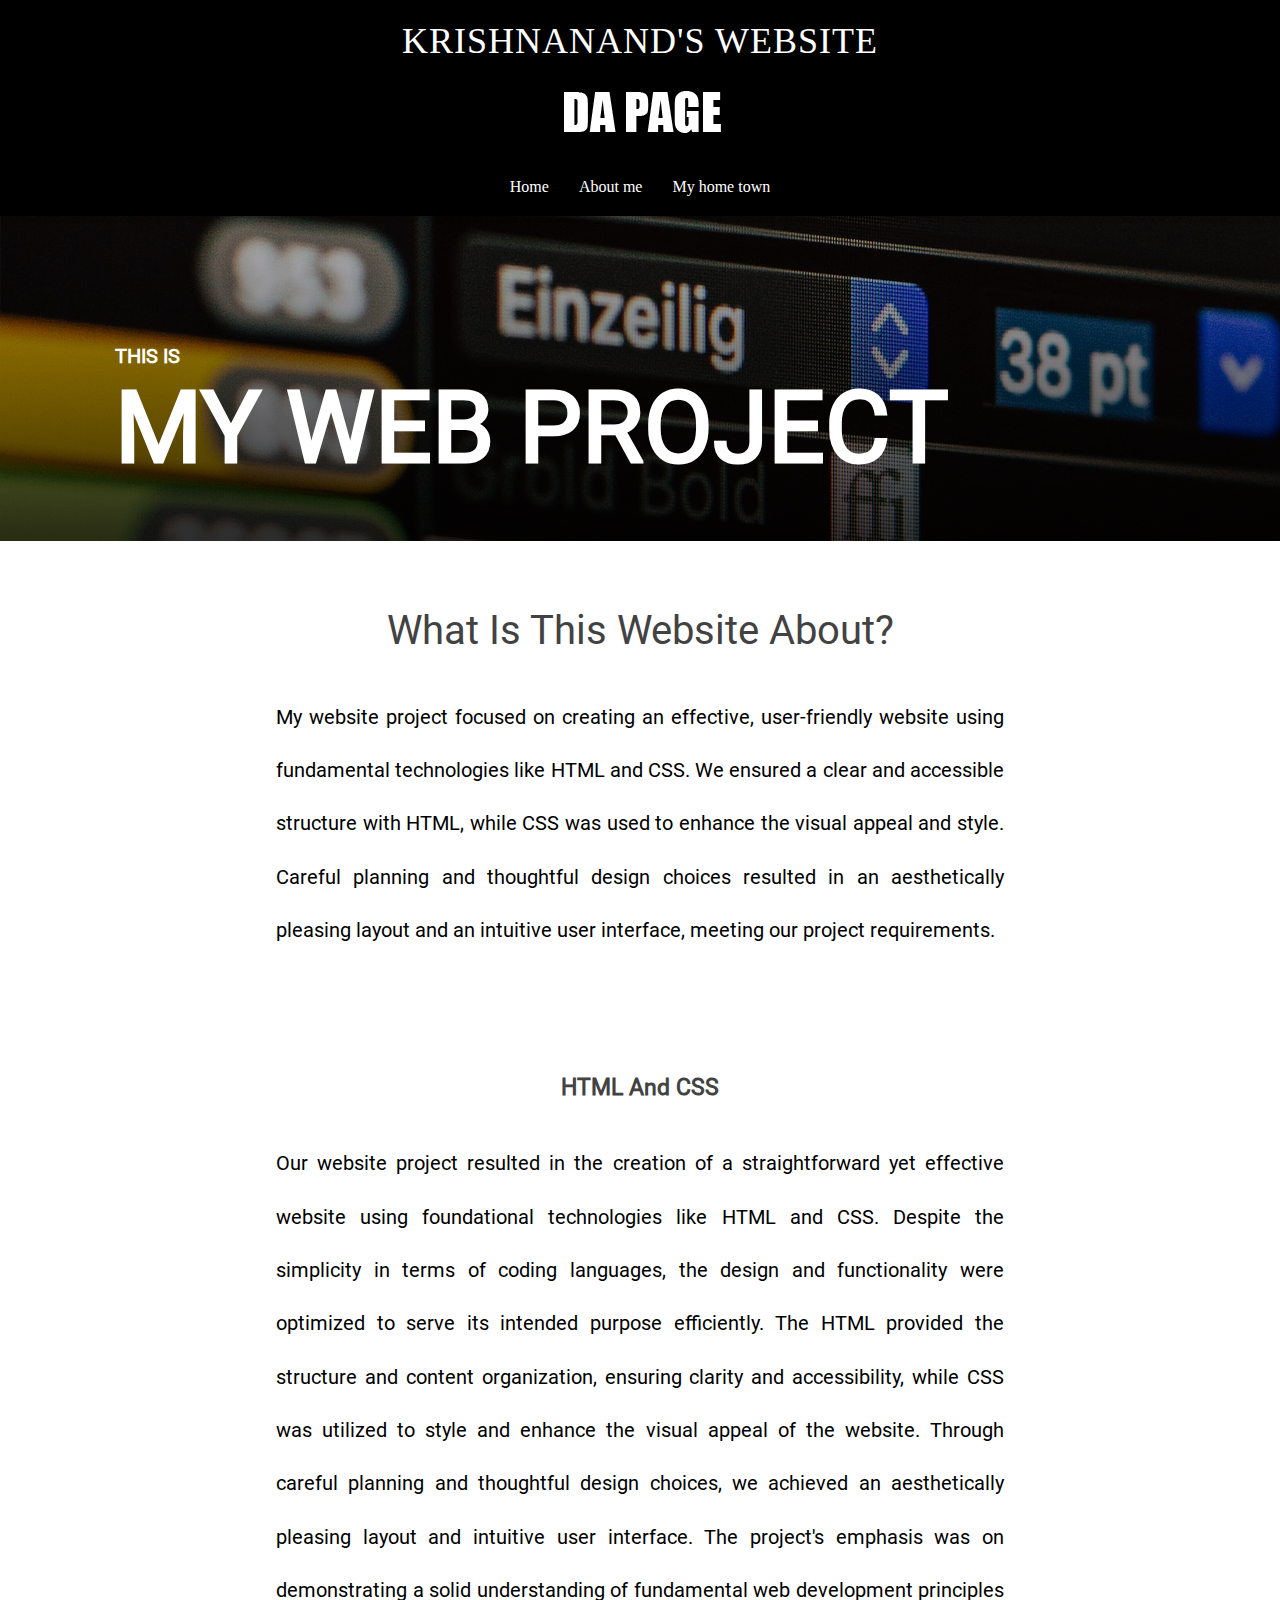
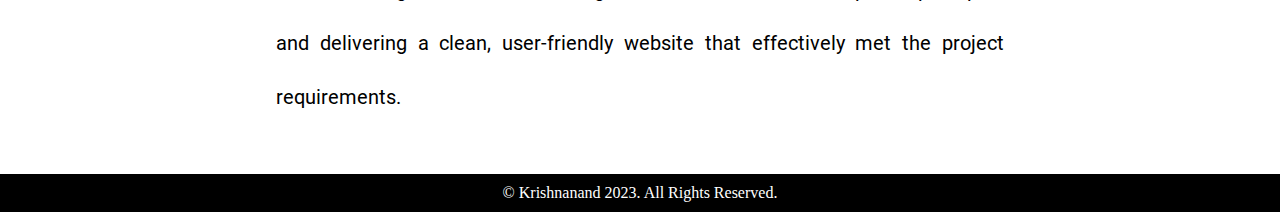
<file: index.html>
<!DOCTYPE html>
<html lang="en">

  <head>
    <meta charset="UTF-8">
    <link type="text/css" rel="stylesheet" href="css/index.css">
    <title>Home - Welcome</title>
  </head>

  <body>
    <header>
      <h1>Krishnanand's Website</h1>
      <img src="Imgs/Logo.png">
      <nav>
        <a href="#">Home</a>
        <a href="about-me.html">About me</a>
        <a href="home-town.html">My home town</a>
      </nav>
    </header>
    <div class="main-content">
      <div class="cover img1">
        <h2 id="cover-txt">
          <span class="small-txt">This is</span>
          <br>
          <span class="big-txt">My Web Project</span>
        </h2>
      </div>
      <div class="para justify">
        <h2 class="center">What is this website about?</h2>
        <p>
          My website project focused on creating an effective, user-friendly
          website using fundamental technologies like
          HTML and CSS.
          We ensured a clear and accessible structure with HTML, while CSS was
          used to enhance the visual appeal and
          style.
          Careful planning and thoughtful design choices resulted in an
          aesthetically pleasing layout and an intuitive
          user interface,
          meeting our project requirements.
        </p>
      </div>

      <div class="para justify">
        <h3 class="center">HTML and CSS</h3>
        <p>
          Our website project resulted in the creation of a straightforward yet
          effective website using foundational
          technologies like HTML and CSS. Despite the simplicity in terms of
          coding languages, the design and
          functionality were optimized to serve its intended purpose
          efficiently. The HTML provided the structure and
          content organization, ensuring clarity and accessibility, while CSS
          was utilized to style and enhance the visual
          appeal of the website. Through careful planning and thoughtful design
          choices, we achieved an aesthetically
          pleasing layout and intuitive user interface. The project's emphasis
          was on demonstrating a solid understanding
          of fundamental web development principles and delivering a clean,
          user-friendly website that effectively met the
          project requirements.
        </p>
      </div>

    </div>
    <footer>
      &copy; Krishnanand 2023. All Rights Reserved.
    </footer>
  </body>
</html>
</file>
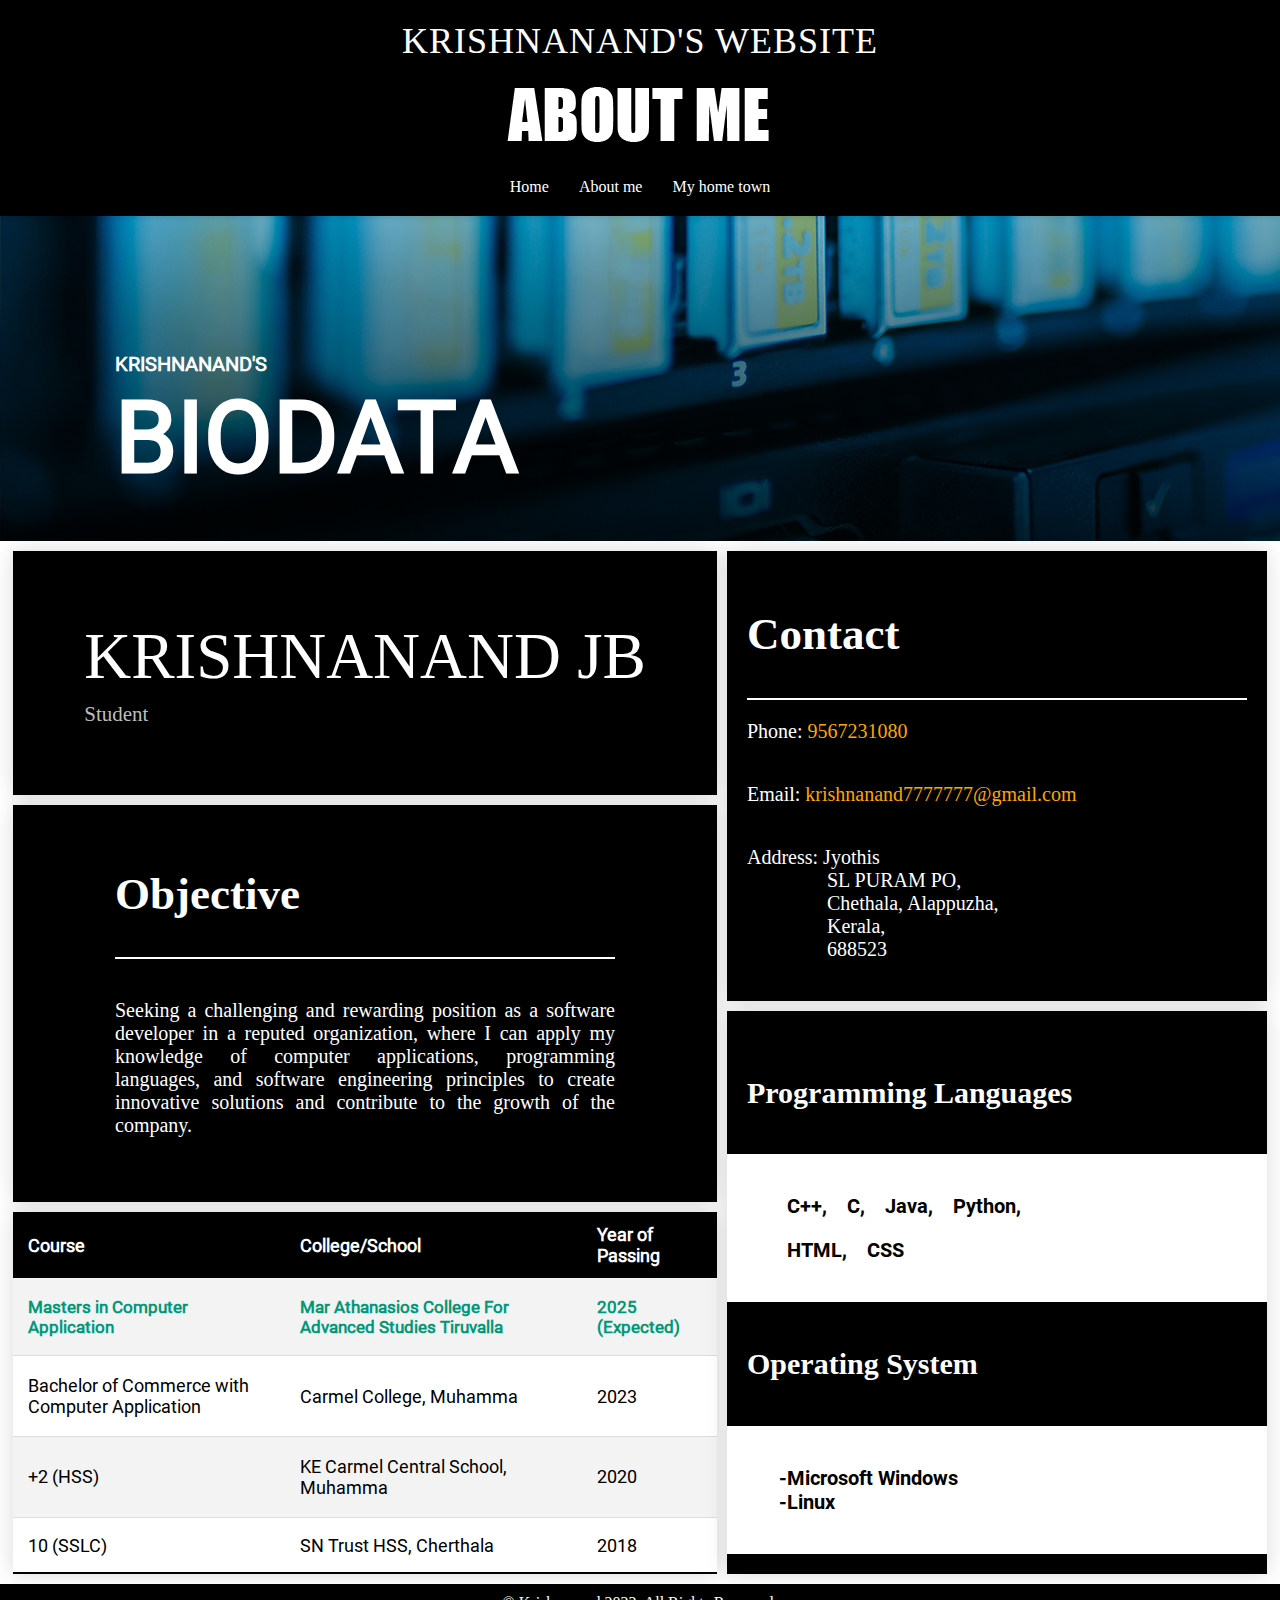
<file: about-me.html>
<!DOCTYPE html>
<html lang="en">

    <head>
        <meta charset="UTF-8">
        <title>Biodate - Krishnanand JB</title>
        <link type="text/css" rel="stylesheet" href="css/index.css">
        <link type="text/css" rel="stylesheet" href="css/about-me.css">
    </head>

    <body>

        <header>
            <h1>Krishnanand's Website</h1>
            <img src="Imgs/about-me-Logo.png">
            <nav>
                <a href="index.html">Home</a>
                <a href="#">About me</a>
                <a href="home-town.html">My home town</a>
            </nav>
        </header>

        <div class="main-content">
            <div class="cover img2">
                <h1 id="cover-txt">
                    <span class="small-txt">krishnanand's</span>
                    <br>
                    <span class="big-txt">biodata</span>
                </h1>
            </div>

            <div class="grid-container">
                <!-- Name and Designation -->
                <div class="item1">
                    <div id="photo-name">
                        <div id="name-occu">
                            <span id="name">Krishnanand JB</span>
                            <br>
                            <span id="occupation">Student</span>
                        </div>
                    </div>
                </div>
                <div class="item2">
                    <!-- Contact -->
                    <div class="data-container">
                        <div class="data-info data-underline">
                            <h2>Contact</h2>
                        </div>
                        <div class="data-info">
                            Phone: <a href="tel:9567231080"
                                class="info-link">9567231080</a>
                        </div>

                        <div class="data-info">
                            Email: <a href="mailto:krishnanand7777777@gmail.com"
                                class="info-link">krishnanand7777777@gmail.com</a>
                        </div>

                        <div class="data-info">
                            Address: Jyothis<br>
                            &nbsp;&nbsp;&nbsp;&nbsp;&nbsp;&nbsp;&nbsp;&nbsp;&nbsp;&nbsp;&nbsp;&nbsp;&nbsp;&nbsp;&nbsp;&nbsp;SL
                            PURAM PO,
                            <br>
                            &nbsp;&nbsp;&nbsp;&nbsp;&nbsp;&nbsp;&nbsp;&nbsp;&nbsp;&nbsp;&nbsp;&nbsp;&nbsp;&nbsp;&nbsp;&nbsp;Chethala,
                            Alappuzha, <br>
                            &nbsp;&nbsp;&nbsp;&nbsp;&nbsp;&nbsp;&nbsp;&nbsp;&nbsp;&nbsp;&nbsp;&nbsp;&nbsp;&nbsp;&nbsp;&nbsp;Kerala,<br>
                            &nbsp;&nbsp;&nbsp;&nbsp;&nbsp;&nbsp;&nbsp;&nbsp;&nbsp;&nbsp;&nbsp;&nbsp;&nbsp;&nbsp;&nbsp;&nbsp;688523
                        </div>
                    </div>
                </div>
                <div class="item3">
                    <!-- Objective -->
                    <div class="data-container">
                        <div class="data-info data-underline">
                            <h2>Objective</h2>
                        </div>
                        <div class="data-info justify">
                            <p>Seeking a challenging and rewarding position as a
                                software developer in a reputed
                                organization, where I can
                                apply my knowledge of computer applications,
                                programming languages, and software engineering
                                principles to
                                create innovative solutions and contribute to
                                the growth of the company.</p>
                        </div>
                    </div>
                </div>
                <div class="item4">
                    <!-- Education -->
                    <table class="styled-table">
                        <thead>
                            <tr>
                                <th>Course</th>
                                <th>College/School</th>
                                <th>Year of Passing</th>
                            </tr>
                        </thead>
                        <tbody>
                            <tr class="active-row">
                                <td>Masters in Computer Application</td>
                                <td>Mar Athanasios College For Advanced Studies
                                    Tiruvalla</td>
                                <td>2025 (Expected)</td>
                            </tr>
                            <tr>
                                <td>Bachelor of Commerce with Computer
                                    Application</td>
                                <td>Carmel College, Muhamma</td>
                                <td>2023</td>
                            </tr>
                            <tr>
                                <td>+2 (HSS)</td>
                                <td>KE Carmel Central School, Muhamma</td>
                                <td>2020</td>
                            </tr>
                            <tr>
                                <td>10 (SSLC)</td>
                                <td>SN Trust HSS, Cherthala</td>
                                <td>2018</td>
                            </tr>
                        </tbody>
                    </table>
                </div>
                <div class="item5">
                    <!-- Programming languages and operating systems -->
                    <div class="data-container">
                        <div class="data-info">
                            <h2>Programming Languages</h2>
                        </div>
                        <div class="data-info highlight">
                            <p>
                                <ul class="cus-ul">
                                    <li>C++,</li>
                                    <li>C,</li>
                                    <li>Java,</li>
                                    <li>Python,</li>
                                </ul>
                                <ul class="cus-ul">
                                    <li>HTML,</li>
                                    <li>CSS</li>
                                </ul>
                            </p>
                        </div>

                        <div class="data-info">
                            <h2>Operating System</h2>
                        </div>
                        <div class="data-info highlight">
                            <p>
                                <ul style="list-style-type: '-';">
                                    <li>Microsoft Windows</li>
                                    <li>Linux</li>
                                </ul>
                            </p>
                        </div>
                    </div>
                </div>
            </div>
        </div>

        <footer>
            &copy; Krishnanand 2023. All Rights Reserved.
        </footer>

    </body>

</html>
</file>
<file: css/index.css>
body {
   padding: 0;
   margin: 0;
   font-family: calibri;
   min-height: 100vh;
   display: flex;
   flex-direction: column;
   overflow-x: hidden;
}

@font-face {
   font-family: Roboto;
   src: url("../Fonts/Roboto-Regular.ttf");
}

header {
   background-color: #000000;
   color: white;
   padding: 20px;
   text-align: center;
   box-shadow: 0 2px 5px rgba(0, 0, 0, 0.1);
   font-family: calibri;
   z-index: 1;
}

header h1 {
   font-size: 36px;
   margin: 0;
   font-family: impact;
   font-weight: lighter;
   text-transform: uppercase;
   letter-spacing: 1px;
}

header img {
   max-width: 100%;
}

header nav {
   display: flex;
   justify-content: center;
   margin-top: 10px;
}

header nav a {
   color: white;
   text-decoration: none;
   margin: 0 15px;
   position: relative;
   transition: all 0.4s ease-in-out;
}

/* For header nav hover animation */
header nav a::before {
   content: "";
   position: absolute;
   width: 100%;
   height: 2px;
   bottom: -5px;
   background-color: white;
   transform: scaleX(0);
   transition: all 0.3s ease-in-out;
}

header nav a:hover::before {
   transform: scaleX(1);
}

header nav a::after {
   content: "";
   width: 100%;
   height: 2px;
   bottom: -5px;
   background-color: white;
   transform: scaleX(0);
   transition: all 0.3s ease-in-out;
}

header nav a:hover::after {
   transform: scaleX(1);
}

header nav a:hover {
   color: white;
   transform: translateY(-3px) scale(1.1);
}

/* Header nav hover animation END */

.main-content {
   padding: 0;
   margin: 0;
   background-color: rgb(255, 255, 255);
   display: flex;
   flex-direction: column;
   justify-content: center;
   align-items: center;
   height: 100%;
}

.cover {
   margin-top: 0;
   color: white;
   width: 100%;
   height: 350px;
   margin: -25px 0 0 0;
   position: relative;
   font-family: roboto;
   text-transform: uppercase;
   z-index: 0;
}

.img1 {
   background: linear-gradient(rgba(0, 0, 0, 0.2), rgba(0, 0, 0, 0.8)), url("../Imgs/Home-Cover-image.png");
}

#cover-txt {
   margin-top: 150px;
   margin-left: 9%;
}

.small-txt {
   font-size: 20px;
}

.big-txt {
   font-size: 100px;
}

.para {
   padding: 20px;
   margin: 10px 20% 10px 20%;
   background-color: rgb(255, 255, 255);
   border: 0;
   border-radius: 10px;
   font-size: 20px;
   line-height: 40pt;
   font-family: roboto;
}

.para h2 {
   text-transform: capitalize;
   font-family: roboto;
   font-weight: lighter;
   color: rgb(66, 66, 66);
   font-size: 40px;
}

.para h3 {
   text-transform: capitalize;
   font-family: roboto;

   color: rgb(66, 66, 66);
}

.center {
   text-align: center;
}

.justify {
   text-align: justify;
}

footer {
   background-color: black;
   color: white;
   font-family: calibri;
   text-align: center;
   padding: 10px;
   margin-top: auto;
}
</file>
<file: css/about-me.css>
.img2 {
   background: linear-gradient(rgba(0, 0, 0, 0.2), rgba(0, 0, 0, 0.8)), url("../Imgs/data-Cover-image.png");
   object-fit: cover;
   background-position: left bottom;
}

#photo-name {
   display: flex;
   flex-direction: row;
   justify-content: center;
   align-items: center;
   width: 700px;
   height: 200px;
   border: 2px solid black;
   background-color: black;
}

@font-face {
   font-family: Roboto-bold;
   src: url(../Fonts/Roboto-Bold.ttf);
}

#name-occu {
   display: inline;
   position: relative;
   padding: 76px 20px 76px 20px;
   margin-left: 0px;
   color: white;
}

#name {
   font-size: 65px;
   text-transform: uppercase;
}

#occupation {
   font-size: 21px;
   font-family: Cambria, Cochin, Georgia, Times, "Times New Roman", serif;
   font-weight: 500;
   color: rgb(189, 189, 189);
   line-height: 0;
}

.table-heads {
   font-size: 30px;
   margin-left: 50px;
   background-color: white;
   color: black;
   padding: 20px 0px 20px 30px;
   font-family: roboto;
   width: 37%;
   text-transform: uppercase;
}

.h2-u {
   width: 50%;
   height: 0.1mm;
   background-color: black;
   border: 0.1mm solid white;
   border-radius: 5px;
   outline: none;
   align-items: center;
   margin: 0;
}

/* Table Design */
.styled-table {
   border-collapse: collapse;
   margin: 25px 0;
   font-size: 18px;
   font-family: roboto;
   min-width: 400px;
   width: 100%;
   height: 100%;
}

.styled-table thead tr {
   background-color: #000000;
   color: #ffffff;
   text-align: left;
}

.styled-table th,
.styled-table td {
   padding: 12px 15px;
}

.styled-table tbody tr {
   border-bottom: 1px solid #dddddd;
}

.styled-table tbody tr:nth-of-type(odd) {
   background-color: #f3f3f3;
}

.styled-table tbody tr:last-of-type {
   border-bottom: 2px solid #000000;
}

.styled-table tbody tr.active-row {
   font-size: 17px;
   font-weight: bold;
   color: #009879;
}

/* Table Design END */

.data-container {
   width: 100%;
   display: flex;
   justify-content: center;
   align-items: center;
   flex-direction: column;
}

.data-info {
   background-color: rgb(0, 0, 0);
   color: white;
   padding: 20px;
   font-size: 20px;
   position: relative;
   width: 500px;
}

.data-underline {
   font-size: 30px;
   padding: 0 0px;
   border-bottom: 2px solid white;
   margin: 0;
}

.margin-mod {
   text-align: left;
}

/* Link animation start */
.info-link {
   color: orange;
   /* Initial text color */
   text-decoration: none;
   position: relative;
   transition: color 0.3s ease-in-out;
}

.info-link::before {
   content: "";
   position: absolute;
   width: 100%;
   height: 2px;
   bottom: 0;
   left: 0;
   background-color: #ffffff;
   /* Line color */
   visibility: hidden;
   transform: scaleX(0);
   transition: all 0.3s ease-in-out;
}

.info-link:hover {
   color: #ffffff;
   /* Text color on hover */
}

.info-link:hover::before {
   visibility: visible;
   transform: scaleX(1);
}

/* Link animation END */

#address {
   text-indent: 20px;
}

.row-flex-container div {
   flex-direction: column;
}

.item1 {
   grid-area: name;
}

.item2 {
   grid-area: contact;
}

.item3 {
   grid-area: summary;
}

.item4 {
   grid-area: Education;
}

.item5 {
   grid-area: Prog-Oper;
}

.grid-container {
   display: grid;
   grid-template-areas:
      "name name contact contact"
      "summary summary contact contact"
      "summary summary Prog-Oper Prog-Oper"
      "Education Education Prog-Oper Prog-Oper";
   gap: 10px;
   background-color: white;
   padding: 10px;
   width: 70%;
   justify-content: center;
}

.grid-container > div {
   background-color: black;
   text-align: left;
   padding: 20px 0;
   font-size: 30px;
   color: white;
   display: flex;
   justify-content: center;
   align-items: center;
   box-shadow: 0 0 20px rgba(0, 0, 0, 0.15);
   max-width: 100%;
}

.grid-container > div:nth-child(4) {
   background-color: white;
   color: black;
   padding: 0;
}

.highlight {
   color: #000000;
   font-family: roboto-bold;
   background-color: white;
}

.cus-ul {
   display: flex;
   list-style-type: none;
}

.cus-ul li {
   margin-right: 20px;
}

.cus-ul li:last-child {
   margin-right: 0px;
}
</file>
